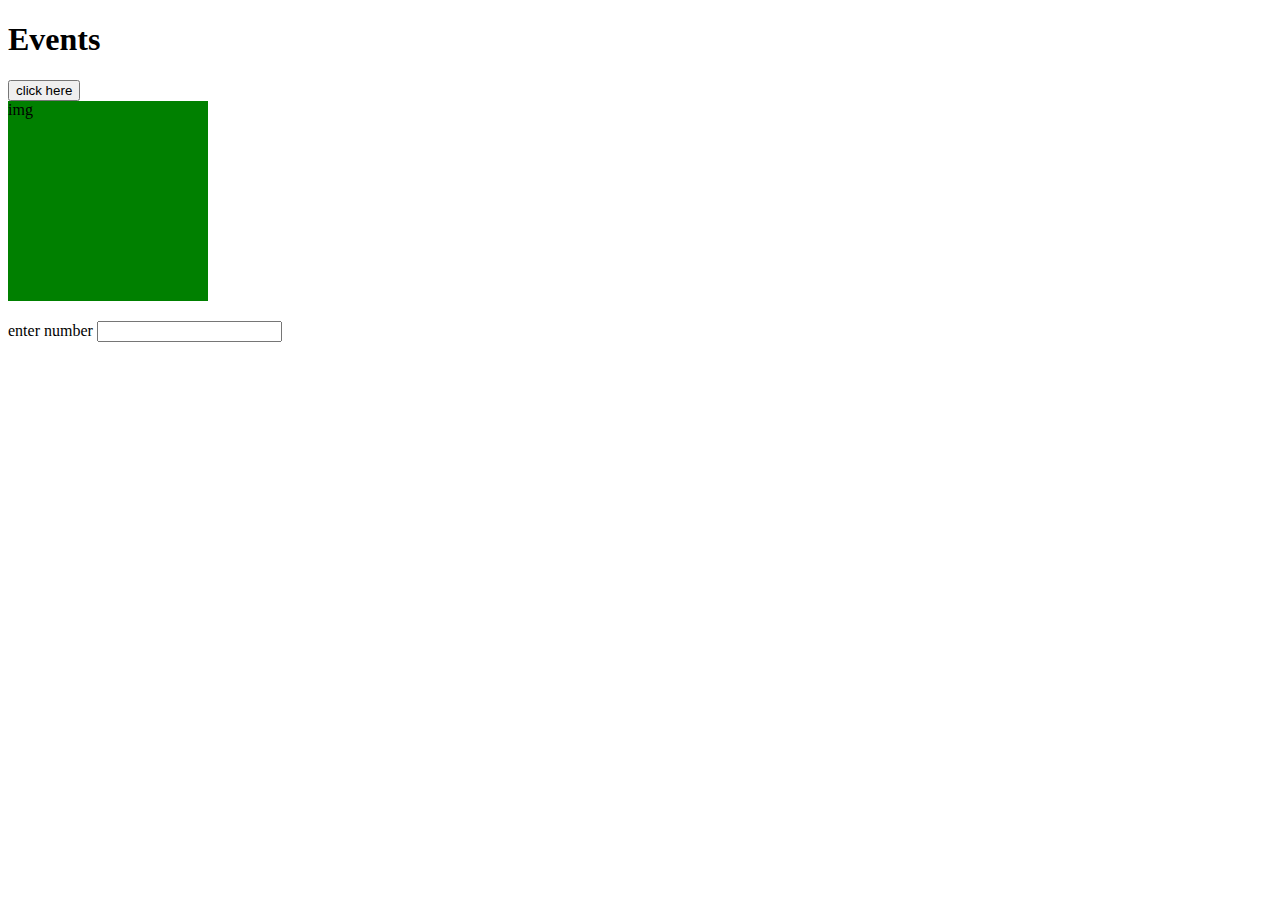
<file: DAY10Events/index.html>
<!DOCTYPE html>
<html>
<head>
    <title>Functions</title>
    <script src="script.js"></script>
</head>
<body>
    <h1>Events</h1>
    <button onclick="clickme()">click here</button>
    <div class="hover" 
    style="background-color: green;height:200px;width:200px" ;
    onmouseover="mouseoverhandler()";
    onmouseout="mouseouthandler()">img</div>

    <div>
        <label>enter number</label>
        <input style="margin-top:20px;" onchange="changeHandler(event)" type="number"/>

    </div>
</body>
</html>
</file>
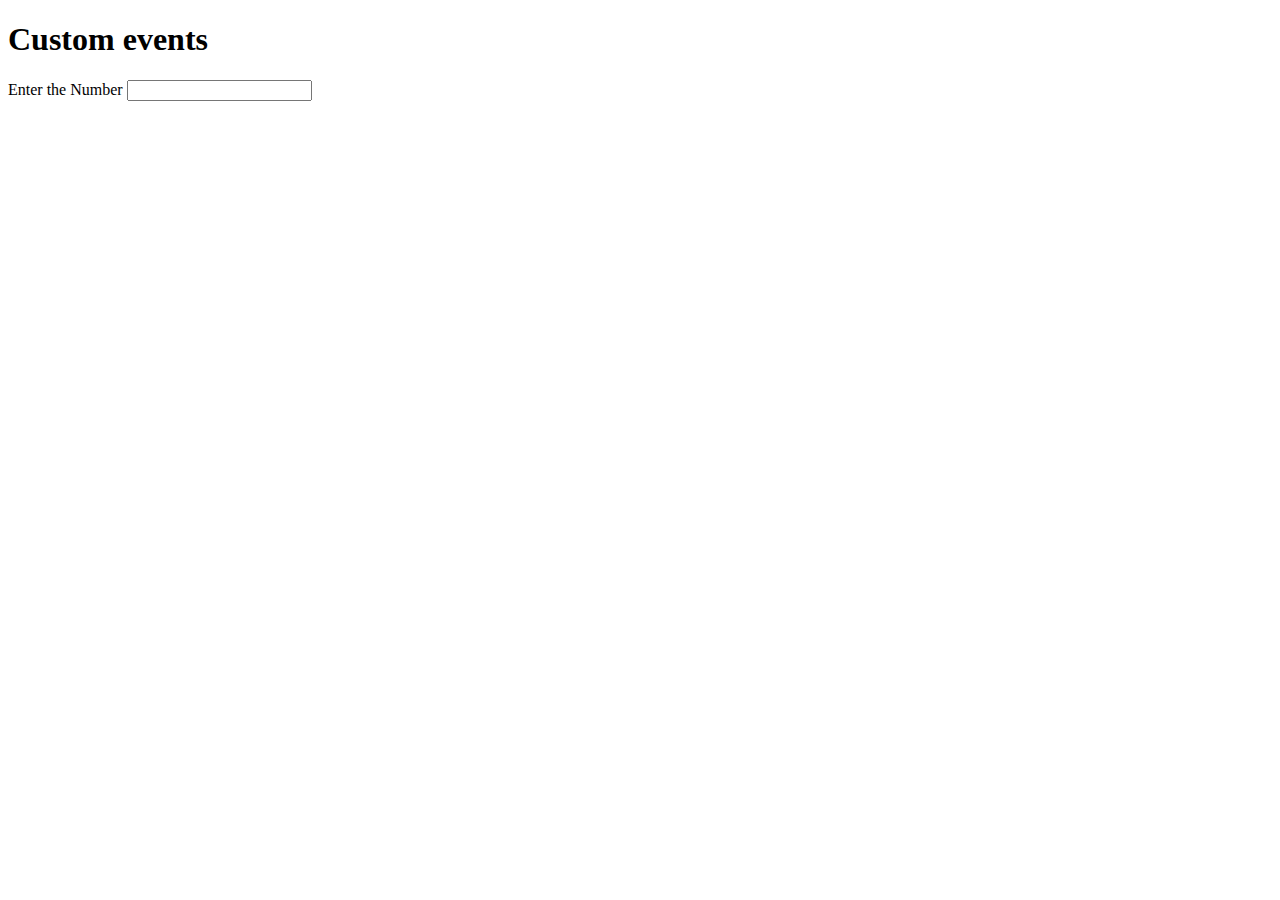
<file: DAY11CUSTOMEVENTS/index.html>
<!DOCTYPE html>
<html>
<head>
    <title>Functions</title>
    <script type="module" src="script.js"></script>
    <script type="module" src="acript1.js"></script>
</head>
<body>
    <h1>Custom events</h1>
    <div>
        <p>
        <label>Enter the Number</label>
        <input  type="number" onchange="changeHandler(event)"/>
        </p>
    </div>
</body>
</html>
</file>
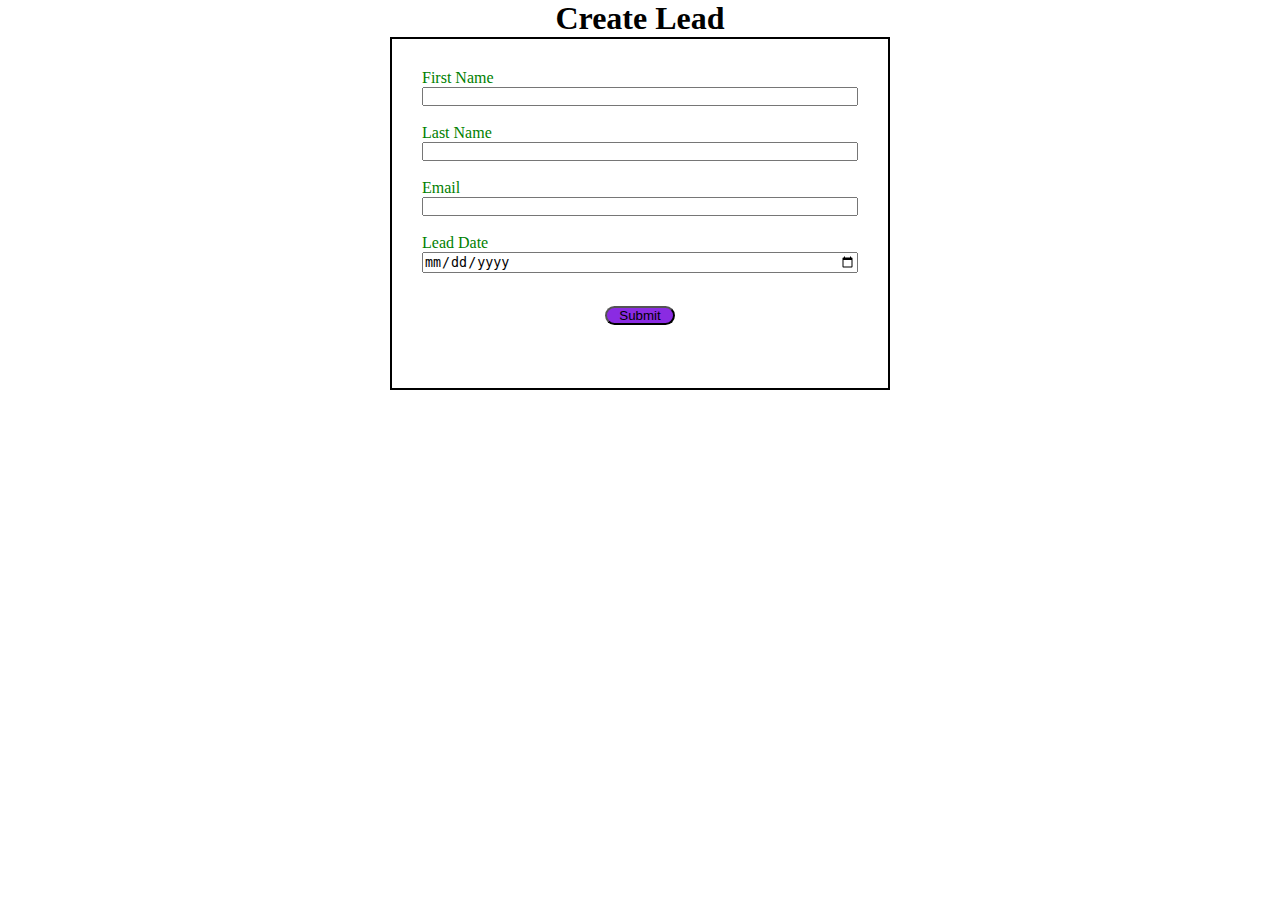
<file: DAY14PROJECTJS/index.html>
<!DOCTYPE html>
<html>
    <head>
<title> web to lead form</title>
<link rel="stylesheet" href="design.css"/>
<script src="https://www.google.com/recaptcha/api.js"></script>
<script src="script.js"></script>
    </head>
    <body>
        <h1>Create Lead</h1>
        

<form action="https://webto.salesforce.com/servlet/servlet.WebToLead?encoding=UTF-8&orgId=00D5i0000013deG" 
method="POST" 
onsubmit="beforesubmit()">
<input type=hidden name='captcha_settings' value='{"keyname":"WebToLead","fallback":"true","orgId":"00D5i0000013deG","ts":""}'>

<input type=hidden 
name="oid" 
value="00D5i0000013deG">

<input type=hidden 
name="retURL" 
value="http://127.0.0.1:5500/DAY14PROJECTJS/index.html">

<input type=hidden 
name="leadDate__c" class="outputdate"  >



<label for="first_name">First Name</label><input  
id="first_name" 
maxlength="40" 
name="first_name" 
size="20" 
type="text"
required="true"/><br>

<label for="last_name">Last Name</label><input  
id="last_name" 
maxlength="80" 
name="last_name" 
size="20" 
type="text" 
required="true"/><br>

<label for="email">Email</label><input  
id="email" 
maxlength="80" 
name="email" 
size="20" 
type="text" 
required="true"/><br>


<label for="date">Lead Date</label>
<input type="date"
required="true" class="inputdate"/>

<br>


<input type="submit" name="submit" class="submit">

<div class="g-recaptcha" data-sitekey="6LesvHorAAAAAEw9wywATTY24vdAB6MJKL4CgYj1"></div><br>


</form>
</body>
</html>
</file>
<file: DAY14PROJECTJS/design.css>
*{
    padding:0;
    margin:0;
    box-sizing:border-box;

}
h1{
    text-align: center;
}

input,label{
    display:block;
}

label{
    color: green;
}
input{
    width:100%;
}
.submit{
    margin:15px auto 0 auto;
    width:70px;
    background-color: blueviolet;
    border-radius:10px;

}
form{
    min-width:200px;
    max-width:500px;
    margin: auto;
    border:2px solid black;
    padding:30px;
}
.g-recaptcha{
    margin-top:15px;
    display: flex;
    justify-content:center;
}
</file>
